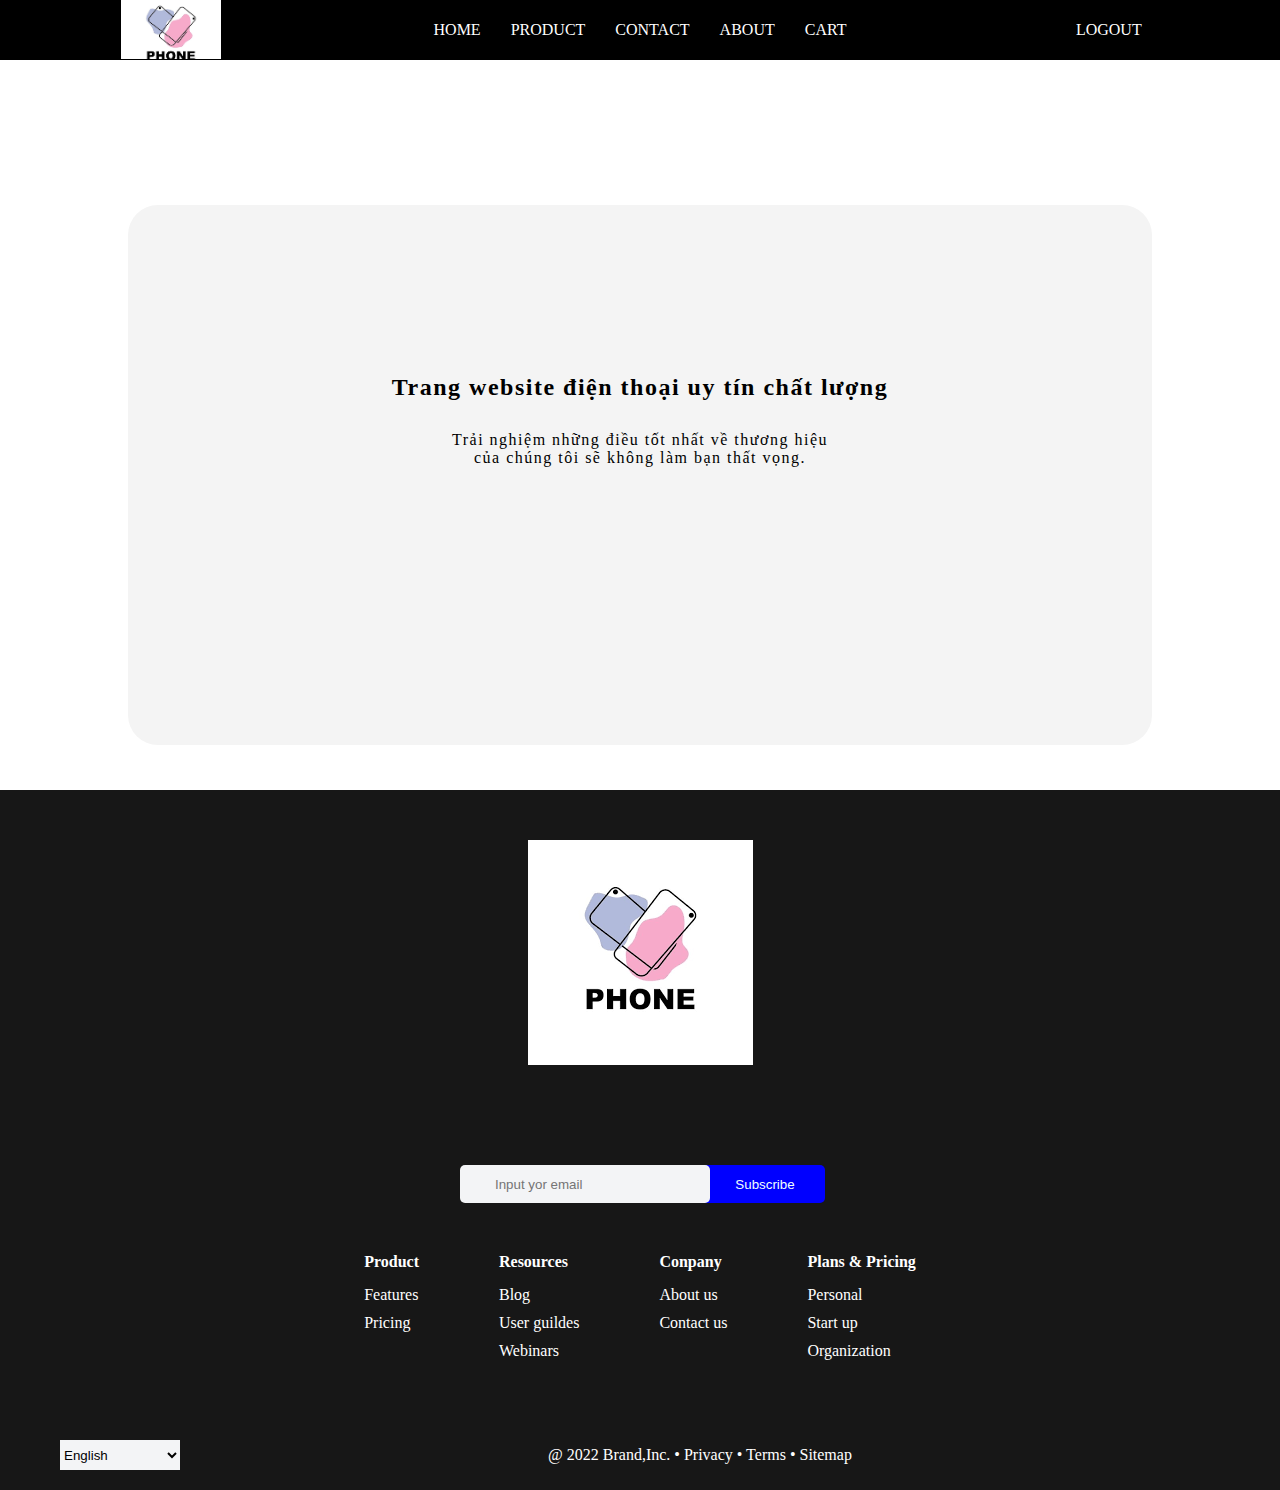
<file: html/about.html>
<!DOCTYPE html>
<html lang="en">
<head>
    <meta charset="UTF-8">
    <meta name="viewport" content="width=device-width, initial-scale=1.0">
    <link rel="stylesheet" href="../css/allCss.css">
    <link rel="stylesheet" href="../css/abct.css">
    <link rel="stylesheet" href="../css/footer.css">
    <link rel="stylesheet" href="https://cdnjs.cloudflare.com/ajax/libs/font-awesome/6.5.1/css/all.min.css" integrity="sha512-DTOQO9RWCH3ppGqcWaEA1BIZOC6xxalwEsw9c2QQeAIftl+Vegovlnee1c9QX4TctnWMn13TZye+giMm8e2LwA==" crossorigin="anonymous" referrerpolicy="no-referrer" />

    <title>Document</title>
</head>
<body>
    <h1 class="namePage">
        
    </h1>
    <div class="header">
        <div class="logo">
            <img src="../hình t8/logo.jpg" alt="">
        </div>
        <div class="menu">
            <li><a href="../index.html">home</a></li>
            <li><a href="../html/productList.html">product</a></li>
            <li><a href="../html/contact.html">contact</a></li>
            <li><a href="../html/about.html">about</a></li>
            <li><a href="../html/pay.html">cart</a></li>
        </div>
        <div class="icon">
                <div class="signOut">
                    <a href="../html/login.html">
                        LOGOUT
                    </a>
                </div>
        </div>
    </div>
    <div class="lh" id="lh">
        <div class="lh_l">
            <h2><b>Trang website điện thoại uy tín chất lượng</b></h2>
            <p>Trải nghiệm những điều tốt nhất về thương hiệu của chúng tôi sẽ không làm bạn thất vọng.</p>
            <span>
                
            </span>
        </div>
    </div>
    <div class="footer">
        <div class="logo_end"><img src="../hình t8/logo.jpg" alt="" ></div>
        <div class="subscribe_title">

        </div>     
       <div class="subscribe">
           <div class="search">
            <input type="text" placeholder="Input yor email">  
            <i class="fa-regular fa-envelope"></i>
           </div>
            <input type="submit" value="Subscribe">
       </div>
       <div class="list">
        <div class="list_link">
            <p><b>Product</b></p>
            <ul>
                <li>Features</li>
                <li>Pricing</li>
            </ul>
        </div>
        <div class="list_link">
            <p><b>Resources</b></p>
            <ul>
                <li>Blog</li>
                <li>User guildes</li>
                <li>Webinars</li>
            </ul>
        </div>
        <div class="list_link">
            <p><b>Conpany</b></p>
            <ul>
                <li>About us </li>
                <li>Contact us</li>
            </ul>
        </div>
        <div class="list_link">
            <p><b>Plans & Pricing</b></p>
            <ul>
                <li>Personal</li>
                <li>Start up</li>
                <li>Organization</li>
            </ul>
        </div>
       </div>
       <div class="end">
        <select name="" id="" value="1">
            <option value="1">English</option>
            <option value="2">Vietnamese</option>
        </select>
        <div class="end_center">
            <p>@ 2022 Brand,Inc. • Privacy • Terms • Sitemap</p>
        </div>
        <div class="icon_link">
                <a href="#" style="color: rgb(85, 192, 245)"> <i class="fa-brands fa-twitter"></i></a>
                <a href="#"style="color: blue"> <i class="fa-brands fa-facebook"></i></a>
                <a href="#" style="color: rgb(83, 83, 185)">  <i class="fa-brands fa-linkedin"></i></a>
                <a href="#"style="color: red"><i class="fa-brands fa-youtube"></i></a>
        </div>
       </div>
    </div>
</body>
</html>
</file>
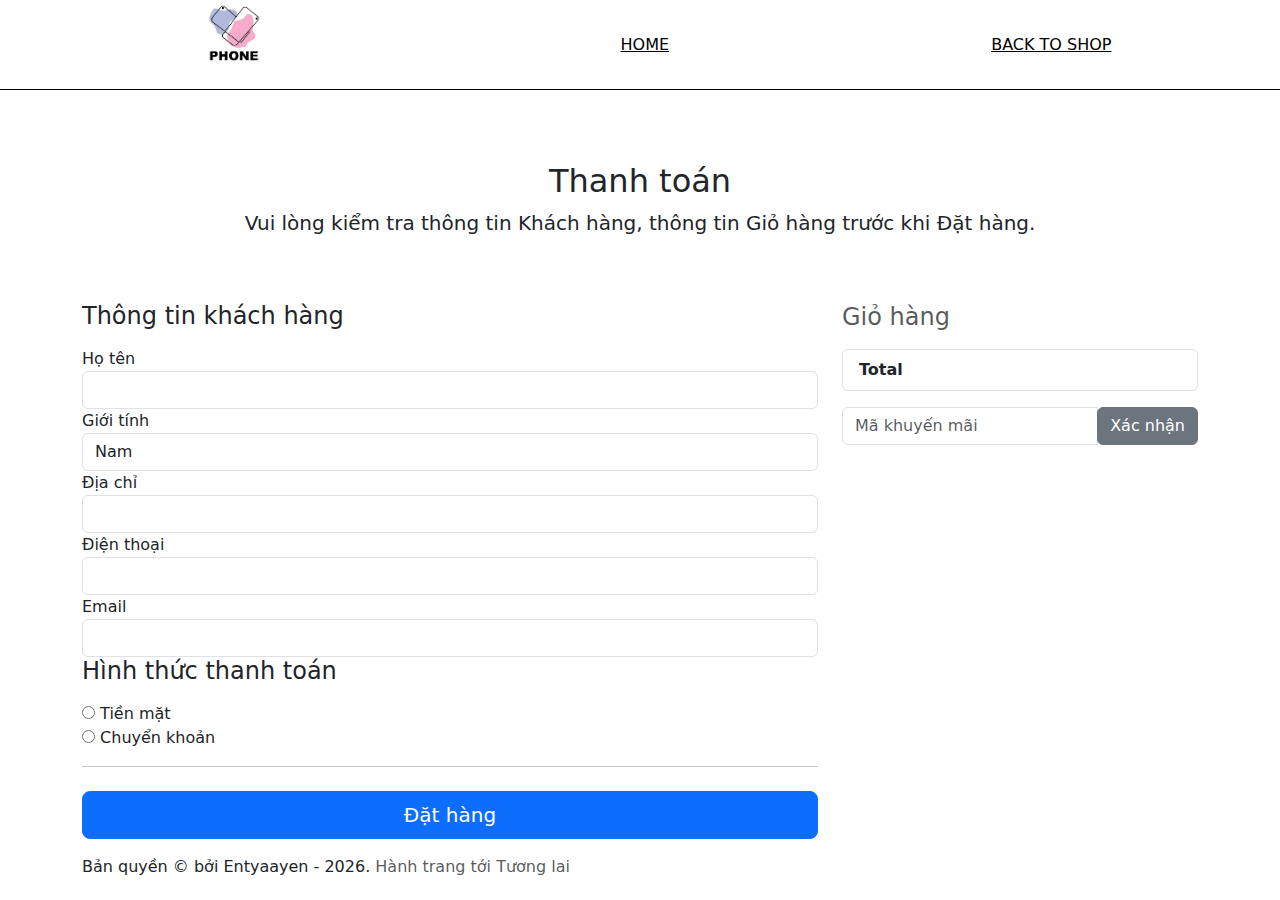
<file: html/checkout.html>
<!DOCTYPE html>
<html lang="en">
<head>
    <meta charset="UTF-8">
    <meta name="viewport" content="width=device-width, initial-scale=1.0">
    <link rel="stylesheet" href="../css/checkout.css">
    <link rel="stylesheet" href="https://cdnjs.cloudflare.com/ajax/libs/font-awesome/6.5.1/css/all.min.css" integrity="sha512-DTOQO9RWCH3ppGqcWaEA1BIZOC6xxalwEsw9c2QQeAIftl+Vegovlnee1c9QX4TctnWMn13TZye+giMm8e2LwA==" crossorigin="anonymous" referrerpolicy="no-referrer" />
    <link rel="stylesheet" href="../css/bootstrap.css">
    <script src="../jquery/jquery-3.6.4.js"></script>
    <title>Checkout</title>
</head>
<body>
    <div class="header">
        <div class="logo">
            <img src="../hình t8/logo.jpg" alt="">
        </div>
        <div class="menu">
            <li><a href="../index.html">home</a></li>
        </div>
        <div class="icon">
                <div class="signOut">
                    <a href="../html/productList.html">
                        Back to shop
                    </a>
                </div>
        </div>
    </div>
    
    <main role="main">
        <!-- Block content - Đục lỗ trên giao diện bố cục chung, đặt tên là `content` -->
        <div class="container mt-4">
            <form class="needs-validation" name="frmthanhtoan" method="post"
                action="#">
                <input type="hidden" name="kh_tendangnhap" value="dnpcuong">

                <div class="py-5 text-center">
                    <i class="fa fa-credit-card fa-4x" aria-hidden="true"></i>
                    <h2>Thanh toán</h2>
                    <p class="lead">Vui lòng kiểm tra thông tin Khách hàng, thông tin Giỏ hàng trước khi Đặt hàng.</p>
                </div>

                <div class="row">
                    <div class="col-md-4 order-md-2 mb-4 ">
                        <h4 class="d-flex justify-content-between align-items-center mb-3">
                            <span class="text-muted">Giỏ hàng</span>
                            <span class="badge badge-secondary badge-pill">2</span>
                        </h4>
                        <ul class="list-group mb-3 listCart">

                            
                            <li class="list-group-item d-flex justify-content-between">
                                <span><b>Total</b></span>
                                <strong id="total"></strong>
                            </li>
                        </ul>
                        
                        


                        <div class="input-group">
                            <input type="text" class="form-control" placeholder="Mã khuyến mãi">
                            <div class="input-group-append">
                                <button type="submit" class="btn btn-secondary">Xác nhận</button>
                            </div>
                        </div>

                    </div>
                    <div class="col-md-8 order-md-1">
                        <h4 class="mb-3">Thông tin khách hàng</h4>

                        <div class="row">
                            <div class="col-md-12">
                                <label for="kh_ten">Họ tên</label>
                                <input type="text" class="form-control avc" name="kh_ten" id="kh_ten"
                                    value=""   readonly="">
                            </div>
                            <div class="col-md-12">
                                <label for="kh_gioitinh">Giới tính</label>
                               <select name="" id="" class="form-control" value = "1">
                                <option value="1">Nam</option>
                                <option value="2">Nữ</option>
                               </select>
                            </div>
                            <div class="col-md-12">
                                <label for="kh_diachi">Địa chỉ</label>
                                <input type="text" class="form-control avc" name="kh_diachi" id="kh_diachi"
                                    value=""   >
                            </div>
                            <div class="col-md-12">
                                <label for="kh_dienthoai">Điện thoại</label>
                                <input type="text" class="form-control avc" name="kh_dienthoai" id="kh_dienthoai"
                                    value=""   >
                            </div>
                            <div class="col-md-12">
                                <label for="kh_email">Email</label>
                                <input type="email" class="form-control avc" name="kh_email" id="kh_email"
                                    value=""  readonly=""    >
                            </div>
                        </div>

                        <h4 class="mb-3">Hình thức thanh toán</h4>

                        <div class="d-block my-3">
                            <div class="custom-control custom-radio">
                                <input id="httt-1" name="httt_ma" type="radio" class="custom-control-input" required=""
                                    value="1">
                                <label class="custom-control-label" for="httt-1">Tiền mặt</label>
                            </div>
                            <div class="custom-control custom-radio">
                                <input id="httt-2" name="httt_ma" type="radio" class="custom-control-input" required=""
                                    value="2">
                                <label class="custom-control-label" for="httt-2">Chuyển khoản</label>
                            </div>
                        </div>
                        <hr class="mb-4">
                        <div style="width: 100%;" class=" btn btn-primary btn-lg btn-block" type="submit" id="btnDatHang">Đặt
                            hàng</div>
                    </div>
                </div>
            </form>

        </div>

    </main>

    <!-- footer -->
    <footer class="footer mt-auto py-3">
        <div class="container">
            <span>Bản quyền © bởi Entyaayen - <script>document.write(new Date().getFullYear());</script>.</span>
            <span class="text-muted">Hành trang tới Tương lai</span>
        </div>
    </footer>
</body>
<script>

     var totalPrice = 0;
     var total = document.getElementById("total");
     var datHang = document.getElementById("btnDatHang");
     var tienMat = document.getElementById("httt-1");
     var chuyenKhoan = document.getElementById("httt-2");
     var input = document.querySelectorAll(".avc");
     var tenKH = document.getElementById("kh_ten");
     var emailKH = document.getElementById("kh_email");
     var user = [];
     user = JSON.parse(localStorage.getItem("user"));
     tenKH.value = user.username;
     emailKH.value = user.email;
    window.onload = function(){
        var cart = [];
        cart = JSON.parse(localStorage.getItem("myCart"));
        cart.forEach((value, key)=>{
            if(value != null){
                
                let newItem = document.createElement('div');
                newItem.classList.add('item');
                newItem.innerHTML = 
                `<li class="list-group-item d-flex justify-content-between lh-condensed">
                                <div>
                                    <h6 class="my-0">${value.name}</h6>
                                    <small class="text-muted">${value.quantity}</small>
                                </div>
                                <span class="text-muted">${value.price},000 VND</span>
                            </li>
            `
            

            ;
                    document.querySelector(".listCart").appendChild(newItem);
                    total.innerText =  localStorage.getItem("totalPrice") + `,000 VND`;
            }
        
    })
    }
    let myBank = {
                    BANK_ID: "ICB",
                    ACCOUNT_NO: "105874911011" 
    }
    datHang.addEventListener("click",()=>{
        for (var i = 0; i < input.length; i++) {
            if (input[i].value.trim() === "") {
            alert("Vui lòng nhập đầy đủ thông tin!");
            break;
            }
        }         
        if(!tienMat.checked && !chuyenKhoan.checked ){
            alert("Vui lòng lựa chọn hình thức thanh toán!!")
        }  
        else if(tienMat.checked && !chuyenKhoan.checked ){
            alert("Thanh toán thành công!!")
            localStorage.removeItem("myCart");
            localStorage.removeItem("totalPrice");
            
        }
        else if(!tienMat.checked && chuyenKhoan.checked ){
            totalPrice = localStorage.getItem("totalPrice");
            alert("Vui lòng thanh toán qua QR CODE để hoàn tất đặt hàng!")
            let qrcode = 
                'https://img.vietqr.io/image/' + myBank.BANK_ID + '-'+ myBank.ACCOUNT_NO + 
                '-compact2.png?amount='+ totalPrice + '000' +  '&addInfo=thanh toan cho nikeShop'
                var win = window.open(qrcode, "_blank");
                win.focus();
                window.location.href = "../index.html";
                localStorage.removeItem("myCart");
                localStorage.removeItem("totalPrice");
        }
    })
</script>
</html>
</file>
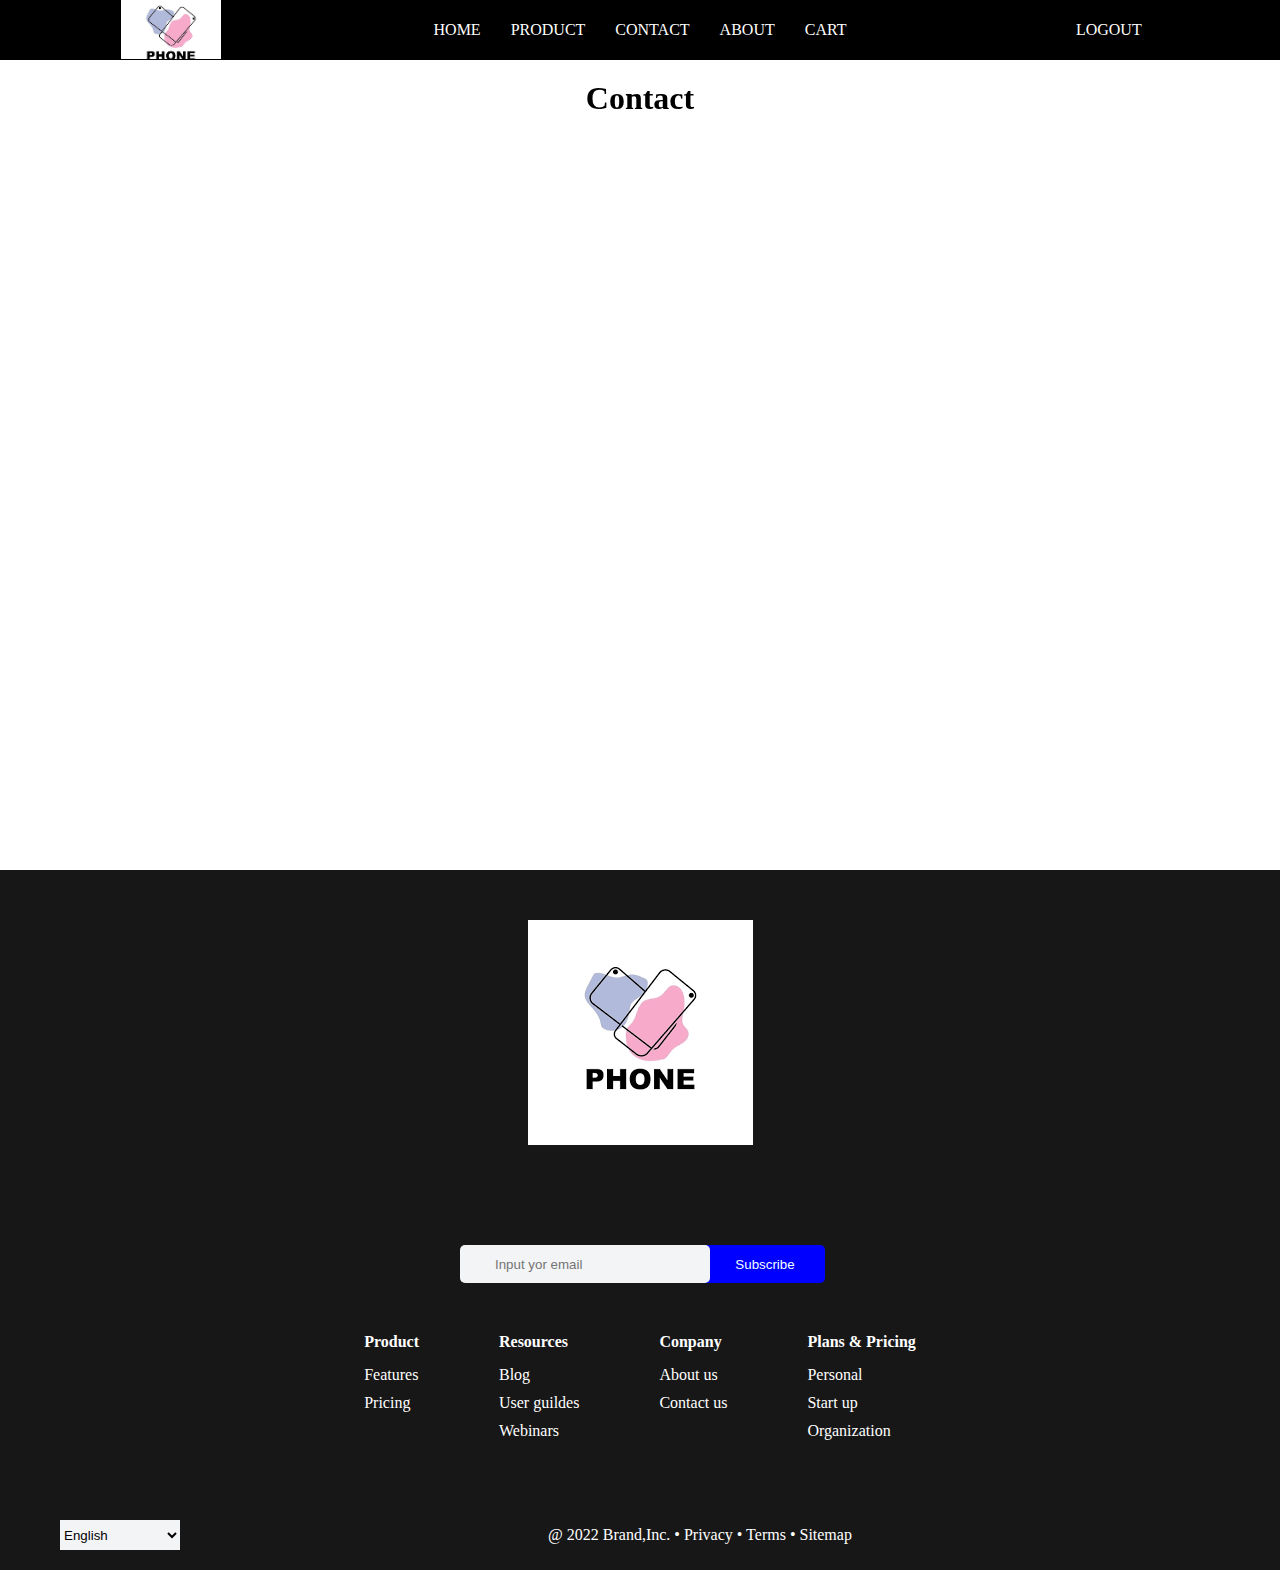
<file: html/contact.html>
<!DOCTYPE html>
<html lang="en">
<head>
    <meta charset="UTF-8">
    <meta name="viewport" content="width=device-width, initial-scale=1.0">
    <link rel="stylesheet" href="../css/allCss.css">
    <link rel="stylesheet" href="../css/abct.css">
    <link rel="stylesheet" href="../css/footer.css">
    <link rel="stylesheet" href="https://cdnjs.cloudflare.com/ajax/libs/font-awesome/6.5.1/css/all.min.css" integrity="sha512-DTOQO9RWCH3ppGqcWaEA1BIZOC6xxalwEsw9c2QQeAIftl+Vegovlnee1c9QX4TctnWMn13TZye+giMm8e2LwA==" crossorigin="anonymous" referrerpolicy="no-referrer" />

    <title>Document</title>
</head>
<body>
    <div class="header">
        <div class="logo">
            <img src="../hình t8/logo.jpg" alt="">
        </div>
        <div class="menu">
            <li><a href="../index.html">home</a></li>
            <li><a href="../html/productList.html">product</a></li>
            <li><a href="../html/contact.html">contact</a></li>
            <li><a href="../html/about.html">about</a></li>
            <li><a href="../html/pay.html">cart</a></li>
        </div>
        <div class="icon">
                <div class="signOut">
                    <a href="../html/login.html">
                        LOGOUT
                    </a>
                </div>
        </div>
    </div>
    <h1 class="namePage">
        Contact
    </h1>
    <iframe src="https://www.google.com/maps/embed?pb=!1m18!1m12!1m3!1d31352.9634841764!2d106.60513107431643!3d10.802086899999999!2m3!1f0!2f0!3f0!3m2!1i1024!2i768!4f13.1!3m3!1m2!1s0x3175294f999195e7%3A0x8ba9d727d2017344!2zTmlrZSBPdXRsZXQgQ-G7mW5nIEjDsmE!5e0!3m2!1svi!2s!4v1703920665283!5m2!1svi!2s" width="600" height="450" style="border:0;" allowfullscreen="" loading="lazy" referrerpolicy="no-referrer-when-downgrade"></iframe>    <div class="footer">
        <div class="logo_end"><img src="../hình t8/logo.jpg" alt="" ></div>
        <div class="subscribe_title">

        </div>     
       <div class="subscribe">
           <div class="search">
            <input type="text" placeholder="Input yor email">  
            <i class="fa-regular fa-envelope"></i>
           </div>
            <input type="submit" value="Subscribe">
       </div>
       <div class="list">
        <div class="list_link">
            <p><b>Product</b></p>
            <ul>
                <li>Features</li>
                <li>Pricing</li>
            </ul>
        </div>
        <div class="list_link">
            <p><b>Resources</b></p>
            <ul>
                <li>Blog</li>
                <li>User guildes</li>
                <li>Webinars</li>
            </ul>
        </div>
        <div class="list_link">
            <p><b>Conpany</b></p>
            <ul>
                <li>About us </li>
                <li>Contact us</li>
            </ul>
        </div>
        <div class="list_link">
            <p><b>Plans & Pricing</b></p>
            <ul>
                <li>Personal</li>
                <li>Start up</li>
                <li>Organization</li>
            </ul>
        </div>
       </div>
       <div class="end">
        <select name="" id="" value="1">
            <option value="1">English</option>
            <option value="2">Vietnamese</option>
        </select>
        <div class="end_center">
            <p>@ 2022 Brand,Inc. • Privacy • Terms • Sitemap</p>
        </div>
        <div class="icon_link">
                <a href="#" style="color: rgb(85, 192, 245)"> <i class="fa-brands fa-twitter"></i></a>
                <a href="#"style="color: blue"> <i class="fa-brands fa-facebook"></i></a>
                <a href="#" style="color: rgb(83, 83, 185)">  <i class="fa-brands fa-linkedin"></i></a>
                <a href="#"style="color: red"><i class="fa-brands fa-youtube"></i></a>
        </div>
       </div>
    </div>
</body>
</html>
</file>
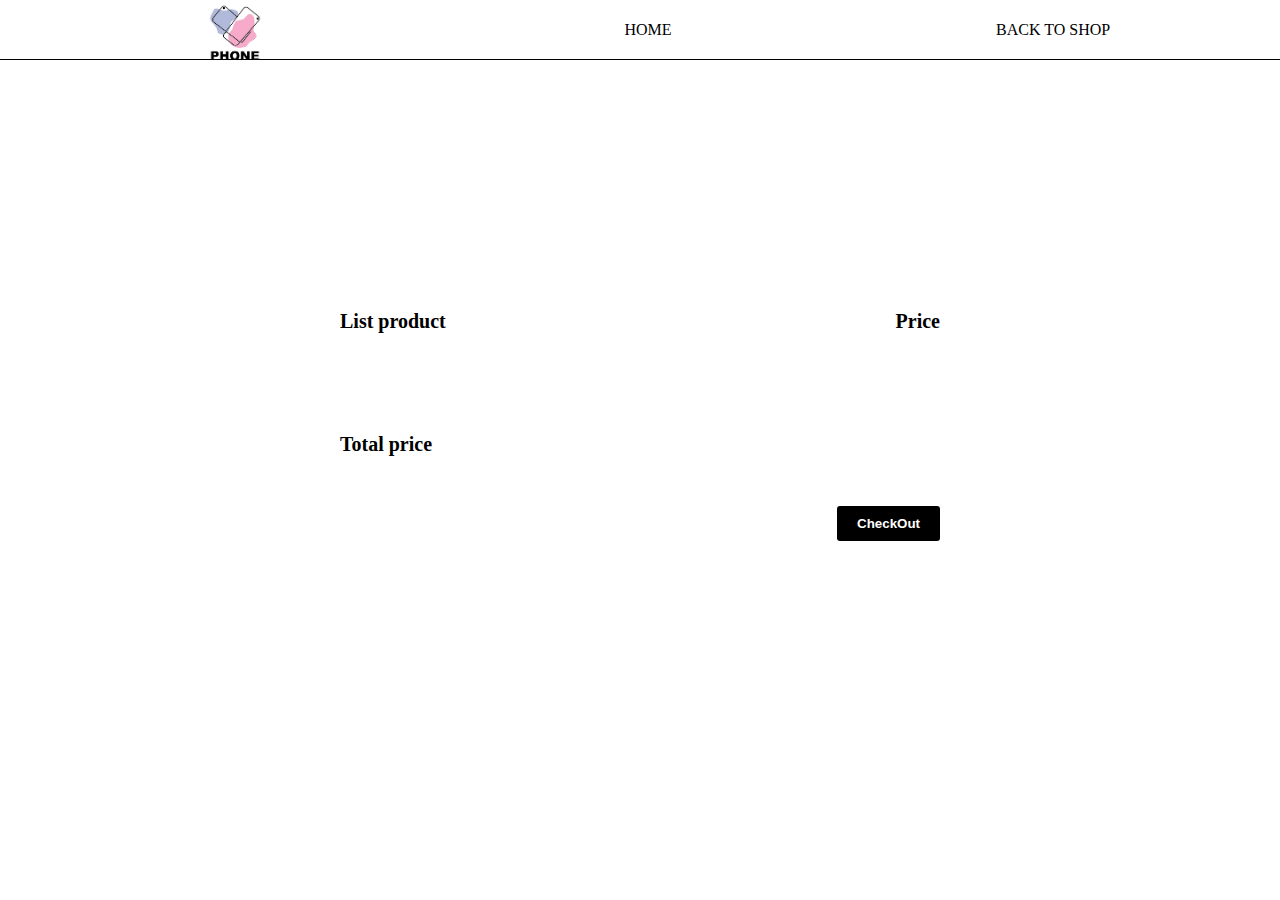
<file: html/pay.html>
<!DOCTYPE html>
<html lang="en">
<head>
    <meta charset="UTF-8">
    <meta name="viewport" content="width=device-width, initial-scale=1.0">
    <title>Pay</title>
    <link rel="stylesheet" href="../css/pay.css">
    <link rel="stylesheet" href="https://cdnjs.cloudflare.com/ajax/libs/font-awesome/6.5.1/css/all.min.css" integrity="sha512-DTOQO9RWCH3ppGqcWaEA1BIZOC6xxalwEsw9c2QQeAIftl+Vegovlnee1c9QX4TctnWMn13TZye+giMm8e2LwA==" crossorigin="anonymous" referrerpolicy="no-referrer" />

</head>
<body>
    <div class="header">
        <div class="logo">
            <img src="../hình t8/logo.jpg" alt="">
        </div>
        <div class="menu">
            <li><a href="../index.html">home</a></li>
        </div>
        <div class="icon">
                <div class="signOut">
                    <a href="../html/productList.html">
                        Back to shop
                    </a>
                </div>
        </div>
    </div>
    <div class="pay">
        <div class="r1">
            <div class="c1">
                List product
            </div>
            <div >
                Price
            </div >
        </div> 
        <div class="listCart">

        </div>  
        <div class="r3">
            <div>
                Total price
            </div>
            <div class="sum">
                
            </div>
        </div>  
         <div class="r4">
            <button onclick="checkOut()">CheckOut</button>
         </div> 
    </div>
</body>

<script src="../jquery/jquery-3.6.4.js"></script>
<script src="../jquery/pay.js"></script>
</html>
</file>
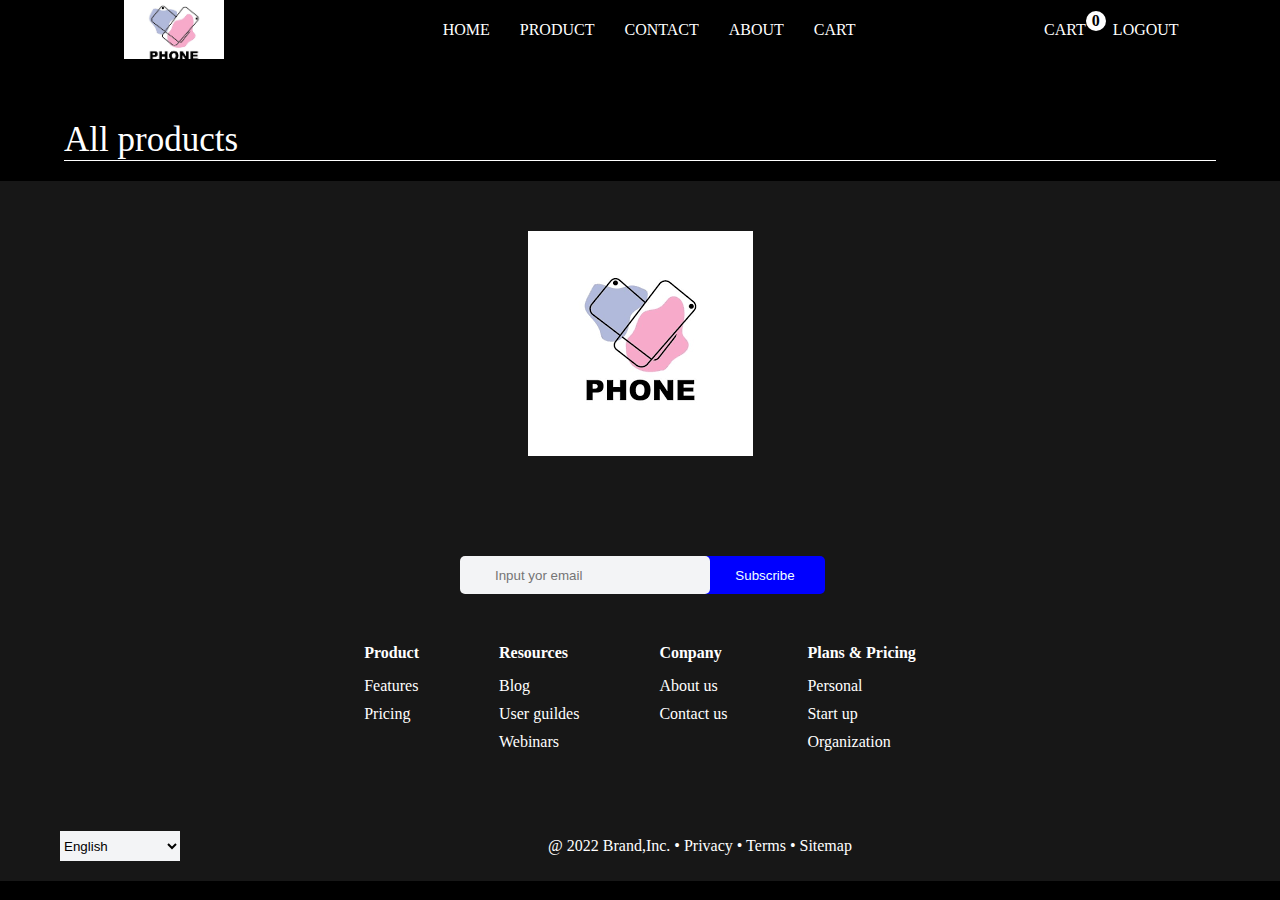
<file: html/productList.html>
<!DOCTYPE html>
<html lang="en">
<head>
    <meta charset="UTF-8">
    <meta name="viewport" content="width=device-width, initial-scale=1.0">
    <title>Shop</title>
    <link rel="stylesheet" href="../css/style.css">
     <link rel="stylesheet" href="../css/footer.css">
     <link rel="stylesheet" href="https://cdnjs.cloudflare.com/ajax/libs/font-awesome/6.5.1/css/all.min.css" integrity="sha512-DTOQO9RWCH3ppGqcWaEA1BIZOC6xxalwEsw9c2QQeAIftl+Vegovlnee1c9QX4TctnWMn13TZye+giMm8e2LwA==" crossorigin="anonymous" referrerpolicy="no-referrer" />

</head>
<body class="">
    <div class="header">
        <div class="logo">
            <img src="../hình t8/logo.jpg" alt="">
        </div>
        <div class="menu">
            <li><a href="../index.html">home</a></li>
            <li><a href="../html/productList.html">product</a></li>
            <li><a href="../html/contact.html">contact</a></li>
            <li><a href="../html/about.html">about</a></li>
            <li><a href="../html/pay.html">cart</a></li>
        </div>
        <div class="icon">
            <div class="icon-cart" >
                  <p>Cart</p>
                 <span>0</span>
             </div>
                <div class="signOut">
                    <a href="../html/login.html">
                        LOGOUT
                    </a>
                </div>
        </div>
    </div>
   
    <div class="container">
        <header>
            <div class="title">All products</div>
           
        </header>
        <div class="listProduct">

        </div>
    </div>
    <div class="cartTab">
        <div class="title1">
            <p>SHOPING CART</p>
        </div>
        <div class="listCart">
            
        </div>
        <div class="btn">
            <button class="close">CLOSE</button>
            <button class="checkOut" onclick="pay()">CHECK OUT</button>
        </div>
    </div>
    <div class="footer">
        <div class="logo_end"><img src="../hình t8/logo.jpg" alt="" ></div>
        <div class="subscribe_title">

        </div>     
       <div class="subscribe">
           <div class="search">
            <input type="text" placeholder="Input yor email">  
            <i class="fa-regular fa-envelope"></i>
           </div>
            <input type="submit" value="Subscribe">
       </div>
       <div class="list">
        <div class="list_link">
            <p><b>Product</b></p>
            <ul>
                <li>Features</li>
                <li>Pricing</li>
            </ul>
        </div>
        <div class="list_link">
            <p><b>Resources</b></p>
            <ul>
                <li>Blog</li>
                <li>User guildes</li>
                <li>Webinars</li>
            </ul>
        </div>
        <div class="list_link">
            <p><b>Conpany</b></p>
            <ul>
                <li>About us </li>
                <li>Contact us</li>
            </ul>
        </div>
        <div class="list_link">
            <p><b>Plans & Pricing</b></p>
            <ul>
                <li>Personal</li>
                <li>Start up</li>
                <li>Organization</li>
            </ul>
        </div>
       </div>
       <div class="end">
        <select name="" id="" value="1">
            <option value="1">English</option>
            <option value="2">Vietnamese</option>
        </select>
        <div class="end_center">
            <p>@ 2022 Brand,Inc. • Privacy • Terms • Sitemap</p>
        </div>
        <div class="icon_link">
                <a href="#" style="color: rgb(85, 192, 245)"> <i class="fa-brands fa-twitter"></i></a>
                <a href="#"style="color: blue"> <i class="fa-brands fa-facebook"></i></a>
                <a href="#" style="color: rgb(83, 83, 185)">  <i class="fa-brands fa-linkedin"></i></a>
                <a href="#"style="color: red"><i class="fa-brands fa-youtube"></i></a>
        </div>
       </div>
    </div>
</body>
    <script src="../jquery/jquery-3.6.4.js"></script>
    <script src="../jquery/app.js"></script>
</html>
</file>
<file: css/allCss.css>
*{
    margin: 0;
    padding: 0;
    box-sizing: border-box;
}
a{
    text-decoration: none;
}
li{
    list-style: none;
}
</file>
<file: css/abct.css>
body{
    display: flex;
    flex-direction: column;
    align-items: center;
}
.header{
    width: 100%;
    height: 60px;
    display: flex;
    justify-content: space-around;
    align-items: center;
    text-transform: uppercase;
    background-color: black;
    
    border-bottom: 1px solid black;
   
    z-index: 1;
    overflow: hidden;
    position: fixed;
}
.menu{
    display: flex;
    
}
.menu li{
    position: relative;
    display: inline-block;
    justify-content: center;
    align-items: center;   
}
.menu li a::after{
    content: '';
    height: 5px;
    width: 0;
    background: white;
    position: absolute;
    left: 0;
    bottom: 3px;
    transition: 0.5s;
}
.menu li a:hover::after{
    width: 100%;
    transition: all 0.8s;
}
.header a{
    display: block;
    color: black;
    height: 100%;
    color: white;
    padding: 15.5px 15px;
}
.logo{
    overflow: hidden;
    height: 100%;
    width: 190px;
    display: flex;
    justify-content: center;
}
.logo img{
    position: relative;
    top: -15px;
    height: 100px;
}
.icon{
    display: flex;
    align-items: center;
}
.signOut a{
 height: 100%;
 width: 190px;
 display: flex;
 justify-content: center;
}
.signOut a:hover{
    opacity: 0.8;
    transform: scale(0.9);
}
.namePage{
    height: 160px;
    position: relative;
    top:80px;
  
}
iframe{
    width: 80%;
    height: 70vh;
    margin-bottom: 80px;
}
.lh{
    width: 80%;
    height: 70vh;
    display: flex;
    justify-content: center;
    align-items: center;
    overflow: hidden;
    
    
}
.lh_l,.lh_r{
    height: 60vh;
    padding: 10px;
    background-color: #f4f4f4;
    overflow: hidden;
    
}
.lh_l{
    border-radius: 30px;
    display: flex;
    flex-direction: column;
    align-items: center;
    justify-content: center;
    row-gap: 30px;
    letter-spacing: 1.5px;
    width: 600vw;
}
.lh_l p{
    width: 30vw;
    font-size: medium;
    text-align: center;
}
.lh_l span{
 display: flex;
 justify-content: center;
 overflow: hidden;
 align-items: center;
 width: 100%;
 height: 80px;
 gap: 30px;
}
.lh_l span img{
    height: 100%;
}

.lh_l  button{
    height: 40px;
    padding: 0 20px;
    background-color: black;
    border: none;
    outline: none;
    
}
.lh_l  button:hover{
    transform: scale(1.2);
}
.lh_l  button a{
    color: white;
    font-weight: bold;
}
</file>
<file: css/footer.css>
/* */
.footer{
    width: 100%;
    display: flex;
    flex-direction: column;
    row-gap: 50px;
    background: #171717;
    color: white;
   
  }
  .footer .logo_end{
      margin-top: 50px;
      display: flex;
      align-items: center;
      justify-content: center;
      width: 100%;
     
  }.footer .subscribe .search{
      position: relative;
  }
  .footer .subscribe i{
      position: absolute;
      left: 12px;
      top: 10px;
  }
  .footer .subscribe_title,.footer .subscribe{
      width: fit-content;
      display: flex;
      align-items: center;
      justify-content: center;
      width: 100%;
  }
  .footer input[type="text"]{
    position: relative;
      width: 250px;
      right: -5px;
      height: 38px;
      border-radius: 5px;
      padding-left: 35px;
      outline: none;
      border: #171717;
      background-color: #f3f4f6;
  }
  .footer input[type="submit"]{
    background: blue;
    color: azure;
     
      outline: none;
      border: #171717;
      
      display: block;
      height: 29px;
      border-top-right-radius: 5px;
      border-bottom-right-radius: 5px;
      padding: 0 10px;
      width: 120px;
      height: 38px;
      cursor: pointer;
  }
  .footer input[type="submit"]:hover{
    background: azure;
    color: black;
  }
  .footer .list{
      display: flex;
      justify-content: center;
      gap: 80px;
  }
  .footer .list_link p{
  
      margin-bottom: 15px;
  }
  .footer .list .list_link li{
      list-style: none;
      margin-bottom: 10px;
  }
  .footer select{
      height: 30px;
      width: 120px;
      background-color: #f3f4f6;
      border: #f3f4f6;
  }
  .footer .end{
      display: flex;
      align-items: center;
      justify-content: space-between ;
      padding: 20px  60px;
  
     
  }
  .footer .end_center{
      display: flex;
      align-items: center;
     
     
  }
  .footer .icon_link{
      font-size: 25px;
  }
  i,img{
  cursor: pointer;
  }
  @media screen and ( max-width : 1440px) {
    .footer .end_center{

    }
  }
</file>
<file: css/checkout.css>
*{
    margin: 0;
    padding: 0;
    box-sizing: border-box;
    transition: 0.3s;
}
.header{
    width: 100%;
    height: 10vh;
    display: flex;
    justify-content: space-around;
    align-items: center;
    text-transform: uppercase;
    background-color: white;
    border-bottom: 1px solid black;
}
.menu{
    display: flex;
    
}
.menu li{
    display: block;
    justify-content: center;
    align-items: center;

   
}
.header a{
    display: block;
    color: black;
    height: 100%;
    padding: 15.5px 15px;
}
.logo{
    overflow: hidden;
    height: 100%;
    width: 190px;
    display: flex;
    justify-content: center;
}
.logo img{
    position: relative;
    top: -15px;
    height: 100px;
}
.menu li:hover{
    transform: scale(0.9);
    /* padding-top: 1px; */
}
.icon{
    display: flex;
    padding: 10px 15px;
    align-items: center;
}
.signOut a{
 height: 100%;
 width: fit-content;
 display: flex;
 justify-content: center;
}
.signOut a:hover{
    opacity: 0.8;
    transform: scale(0.9);
}
</file>
<file: css/pay.css>
*{
    margin: 0;
    padding: 0;
    box-sizing: border-box;
    transition: 0.3s;
}
body{
    margin: 0;
    font-family: Poppins;
    display: flex;
    flex-direction: column;
    align-items: center;

}
a{
    text-decoration: none;
}
li{
    list-style: none;
    cursor: pointer;
}
button{
    border: none;
    outline: none;
    border-radius: 3px;
    cursor: pointer;
}

img:hover{
    opacity: 0.8;
    transform: scaleY(0.9);
}
.header{
    width: 100%;
    height: 60px;
    display: flex;
    justify-content: space-around;
    align-items: center;
    text-transform: uppercase;
    background-color: white;
    border-bottom: 1px solid black;
}
.menu{
    display: flex;
    
}
.menu li{
    display: block;
    justify-content: center;
    align-items: center;

   
}
.header a{
    display: block;
    color: black;
    height: 100%;
    padding: 15.5px 15px;
}
.logo{
    overflow: hidden;
    height: 100%;
    width: 190px;
    display: flex;
    justify-content: center;
}
.logo img{
    position: relative;
    top: -15px;
    height: 100px;
}
.menu li:hover{
    transform: scale(0.9);
    /* padding-top: 1px; */
}
.icon{
    display: flex;
    padding: 10px 15px;
    align-items: center;
}
.signOut a{
 height: 100%;
 width: fit-content;
 display: flex;
 justify-content: center;
}
.signOut a:hover{
    opacity: 0.8;
    transform: scale(0.9);
}

.pay{
    margin-top: 50px;
    display: flex;
    flex-direction: column;
    justify-content: center;
    align-items: center;
    width: 600px;
    row-gap: 50px;
    height: 70vh;
}
.r1,.r3{
    display: flex;
    justify-content: space-between;
    width: 100%;
    font-weight: bold;
    font-size: 20px;
}
.c3,.c2{
    width: 200px;
    text-align: end;
}
.r4{
    width: 100%;
    display: flex;
    justify-content: end;
    
}
button{
   padding: 10px 20px;
   background-color: black;
   color: white;
   font-weight: bold;
   outline: none;
   border: none;
}
button:hover{
    background-color: navy;
}
.listCart .item img{
    width: 100%;
    border-radius: 20px;
}
.listCart {
    
    
}
.listCart .item{
    display: grid;
    grid-template-columns: 100px 300px 100px 100px;
    gap: 10px;
    text-align: center;
    align-items: center;
    padding: 0 2px;
}

.listCart .quantity span:nth-child(2){
    background-color: transparent;
    color: #eee;
    cursor: auto;
}
.listCart .item:nth-child(even){
    background-color: #eee1;
}
.listCart{
    overflow: auto;
}
.listCart::-webkit-scrollbar{
    width: 0;
}
.close:hover {
    background-color: black;
    color: white;
}
.checkOut:hover{
    background-color: green;
    color: white;
}
img{
    cursor: pointer;
}
</file>
<file: css/style.css>
*{
    margin: 0;
    padding: 0;
    box-sizing: border-box;
    transition: 0.3s;
}
body{
    margin: 0;
    font-family: Poppins;
    background-color: black;

}
a{
    text-decoration: none;
}
li{
    list-style: none;
    cursor: pointer;
}
button{
    border: none;
    outline: none;
    border-radius: 3px;
    cursor: pointer;
}

img:hover{
    opacity: 0.8;
    transform: scaleY(0.9);
}
.header{
    width: 100%;
    height: 60px;
    display: flex;
    justify-content: space-around;
    align-items: center;
    text-transform: uppercase;
    background-color: black;
    
    border-bottom: 1px solid black;
   
    z-index: 1;
    overflow: hidden;
    position: fixed;
}
.menu{
    display: flex;
    
}
.menu li{
    position: relative;
    display: inline-block;
    padding: 15.5px 15px;
    justify-content: center;
    align-items: center;   
}
.menu li a::after{
    content: '';
    height: 5px;
    width: 0;
    background: white;
    position: absolute;
    left: 0;
    bottom: 3px;
    transition: 0.5s;
}
.menu li a:hover::after{
    width: 100%;
    transition: all 0.8s;
}
.header a{
    display: block;
    color: black;
    height: 100%;
    color: white;
}
.logo{
    overflow: hidden;
    height: 100%;
    width: 190px;
    display: flex;
    justify-content: center;
}
.logo img{
    position: relative;
    top: -15px;
    height: 100px;
}

.icon{
    display: flex;
    padding: 10px 15px;
    align-items: center;
    gap: 20px;
}
.icon p{
    color: white;
}

.signOut a{
 height: 100%;
 width: 80px;
 display: flex;
 justify-content: center;
}
.signOut a:hover{
    opacity: 0.8;
    text-decoration: underline;
}

.container{
    width: fit-content;
    margin: auto;
    max-width: 90vw;
    text-align: center;
    padding-top: 10px;
    transition: transform .5s;
    height: fit-content;
    
}
.svg{
    width: 40px;
}
header{
    display: flex;
    justify-content: space-between;
    align-items: center;
    padding: 20px 0;
}
.icon-cart{
    position: relative;
}
.icon-cart span{
    position: absolute;
    background-color: white;
    width: 20px;
    height: 20px;
    display: flex;
    justify-content: center;
    align-items: center;
    border-radius: 50%;
    color: black;
    top: 0;
    transform: translateY(-50%);
    right: -20px;
    font-weight: bold;
    cursor: pointer;
}
.icon-cart:hover{
    opacity: 0.8;
    transform: scaleY(1.1);
    cursor: pointer;
}
.title{
    font-size: 35px;
    text-align: start;
    color: white;
    width: 100%;
    padding-top: 90px;
    border-bottom: 1px solid white;
}
.listProduct .item img{
    width: 100%;
    
}
.listProduct{
    display: grid;
    grid-template-columns: repeat(4,300px);
    gap: 20px;
    margin-left: 25px;
   
   
}
.listProduct .item{
    padding: 20px;
    border-radius: 20px;
    filter: drop-shadow(0 50px 40px #0009);
    
}
.listProduct .item h2{
    font-weight: 500;
    font-size: large;
    color: white;
   
}
.listProduct .item .price{
    letter-spacing: 3px;
    font-size: medium;
    color: white;
}
.listProduct .item button{
    
    border: none;
    padding: 5px 10px;
    margin-top: 10px;
    border-radius: 20px;
}
.detail{
    background-color: #605f60;
    color: white;
    width: 100%;
    height: 40px;
}
.addCart{
    background: #3333f5;
    color: white;
    display: block;
    width: 100%;
    height: 40px;
}
.addCart:hover,.detail:hover{
    opacity: 0.8;
    transform: scaleX(0.9);
    
}

/* cart */
.cartTab{
    width: 600px;
    background-color: white;
    position: fixed;
    top: 0;
    right: -600px;
    bottom: 0;
    display: grid;
    grid-template-rows: 70px 1fr 70px;
    transition: .5s;
    z-index: 2;
}
body.showCart .cartTab{
    right: 0;
    color: #171717;
    /* filter: drop-shadow(0 500px 400px black); */
    box-shadow: 5px 100px 1000px 1800px rgba(0,0,0,0.75);
}
body.showCart .container{
    
    pointer-events: none;
}
body.showCart .header{
    pointer-events: none;
}
.title1{
    height: 60px;
    margin: 0;
    font-size: 20px;
    background-color: white;
    text-align: center;
    display: flex;
    justify-content: center;
    align-items: center;
    border-bottom: 1px solid #171717;;
    font-weight: bold;
}
.cartTab .btn{
    display: grid;
    grid-template-columns: repeat(2, 1fr);
}
.cartTab button{
  
    border: none;
    font-family: Poppins;
    font-weight: 500;
    cursor: pointer;
    color: white;
    font-weight: bold;
    border-radius: 0%;
    color: black;
    background-color: white;
    border-top: 1px solid #605f60;
    
}
.cartTab .close{
   
}
.listCart .item img{
    width: 100%;
    border-radius: 20px;
}
.listCart .item{
    display: grid;
    grid-template-columns: 150px 150px 100px 100fr;
    gap: 10px;
    text-align: center;
    align-items: center;
    padding: 0 30px;
   
    
}
.listCart .quantity span{
    display: inline-block;
    width: 25px;
    height: 25px;
    background-color: #eee;
    border-radius: 50%;
    color: black;
    cursor: pointer;
}
.listCart .quantity span:active{
    background-color: black;
}
.listCart .quantity span:nth-child(2){
    background-color: transparent;
    color:  black;
    cursor: auto;
}
.listCart .item:nth-child(even){
    background-color: #eee1;
}
.listCart{
    overflow: auto;
}
.listCart::-webkit-scrollbar{
    width: 0;
}
.close:hover {
    background-color: black;
    color: white;
   
}
.checkOut:hover{
    background-color: #3333f5;
    color: white;
    border: 1px solid #3333f5;
   
}
img{
    cursor: pointer;
}
@media only screen and (max-width: 992px) {
    .listProduct{
        grid-template-columns: repeat(3, 1fr);
    }
}


/* mobile */
@media only screen and (max-width: 768px) {
    .listProduct{
        grid-template-columns: repeat(2, 1fr);
    }
}
</file>
